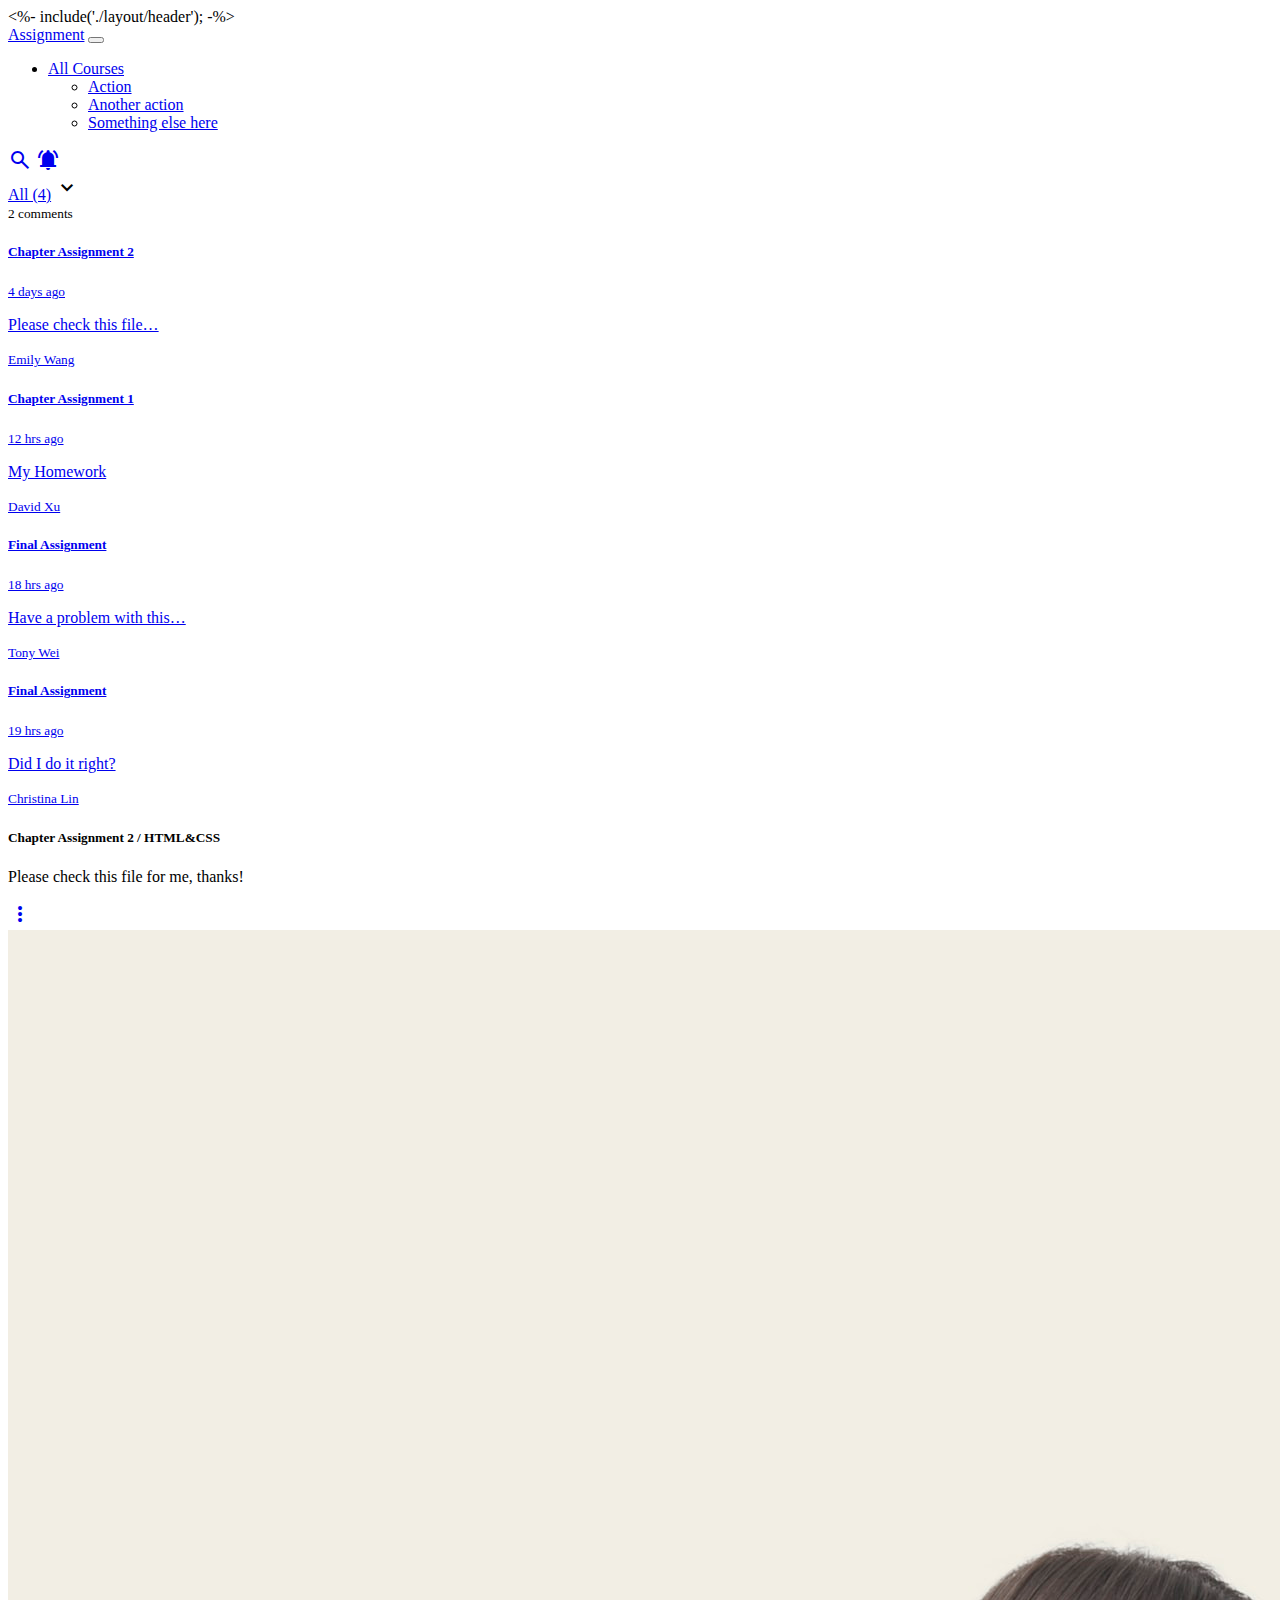
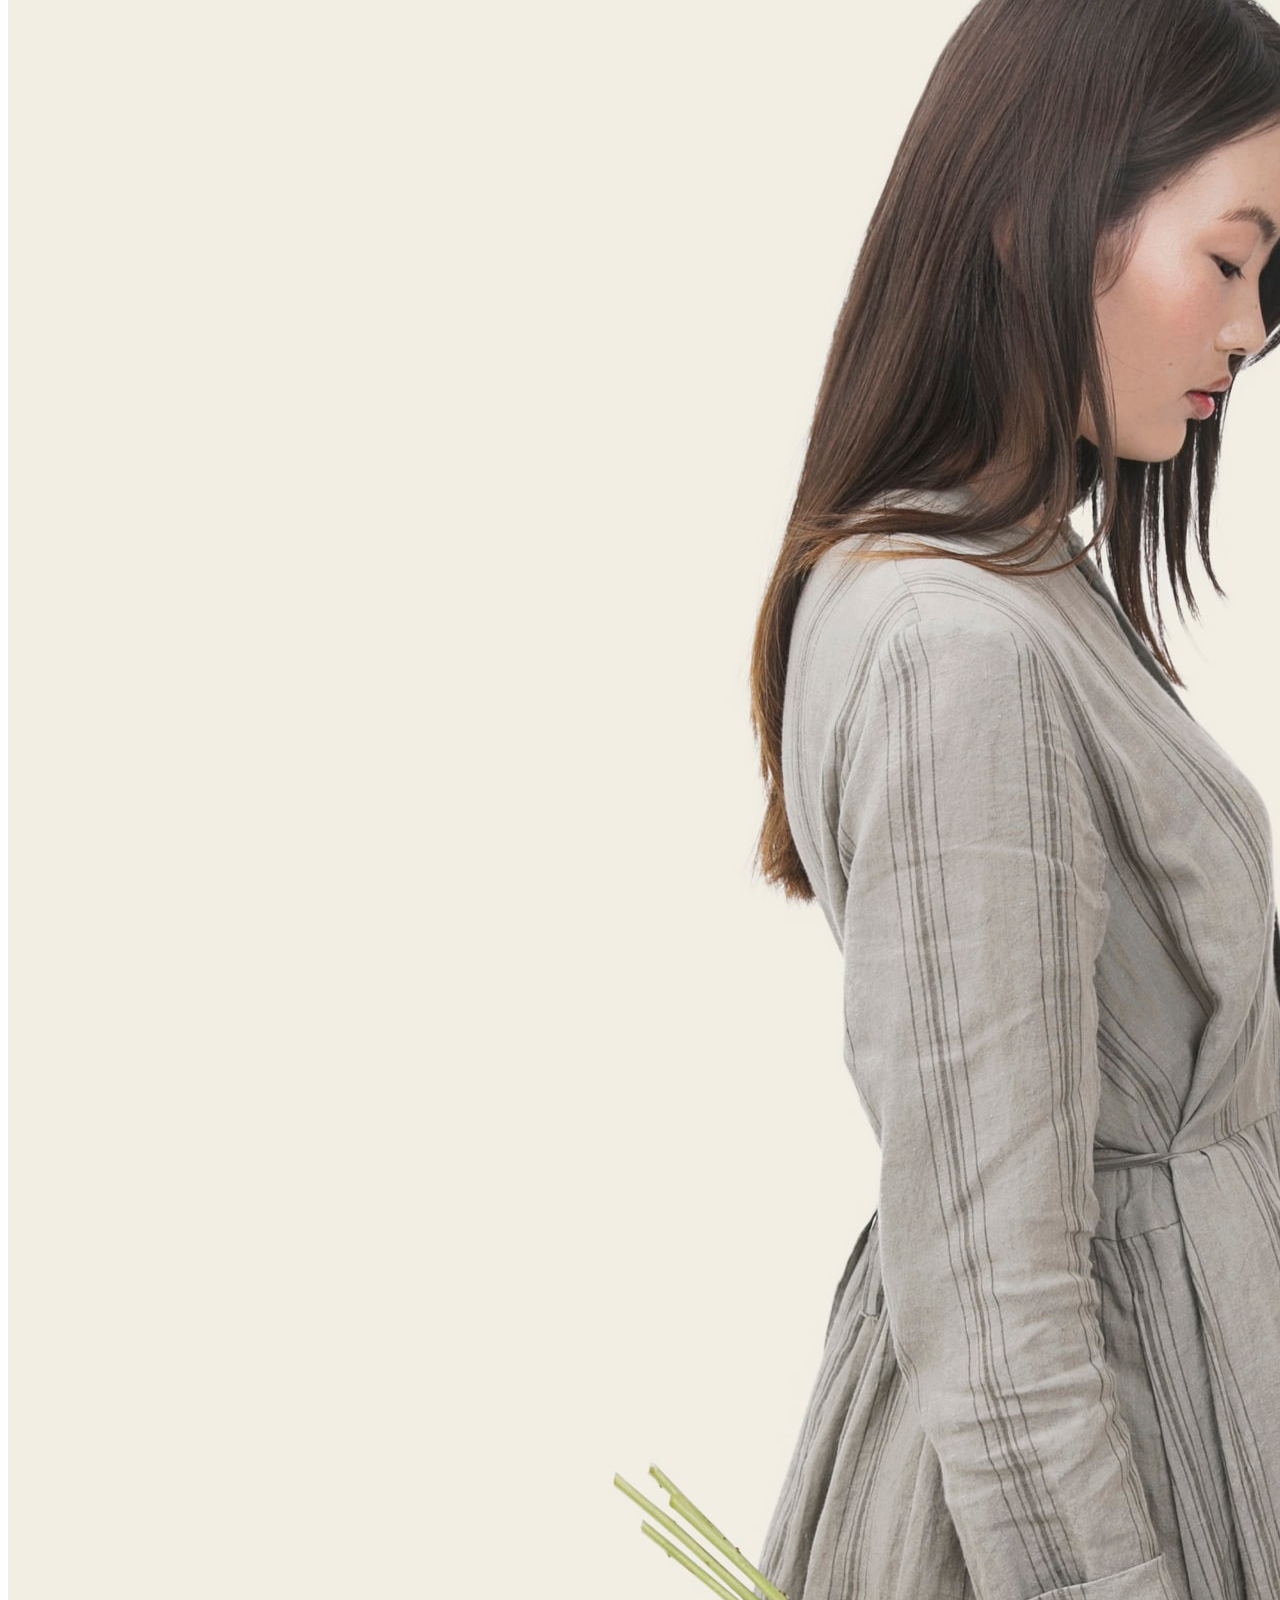
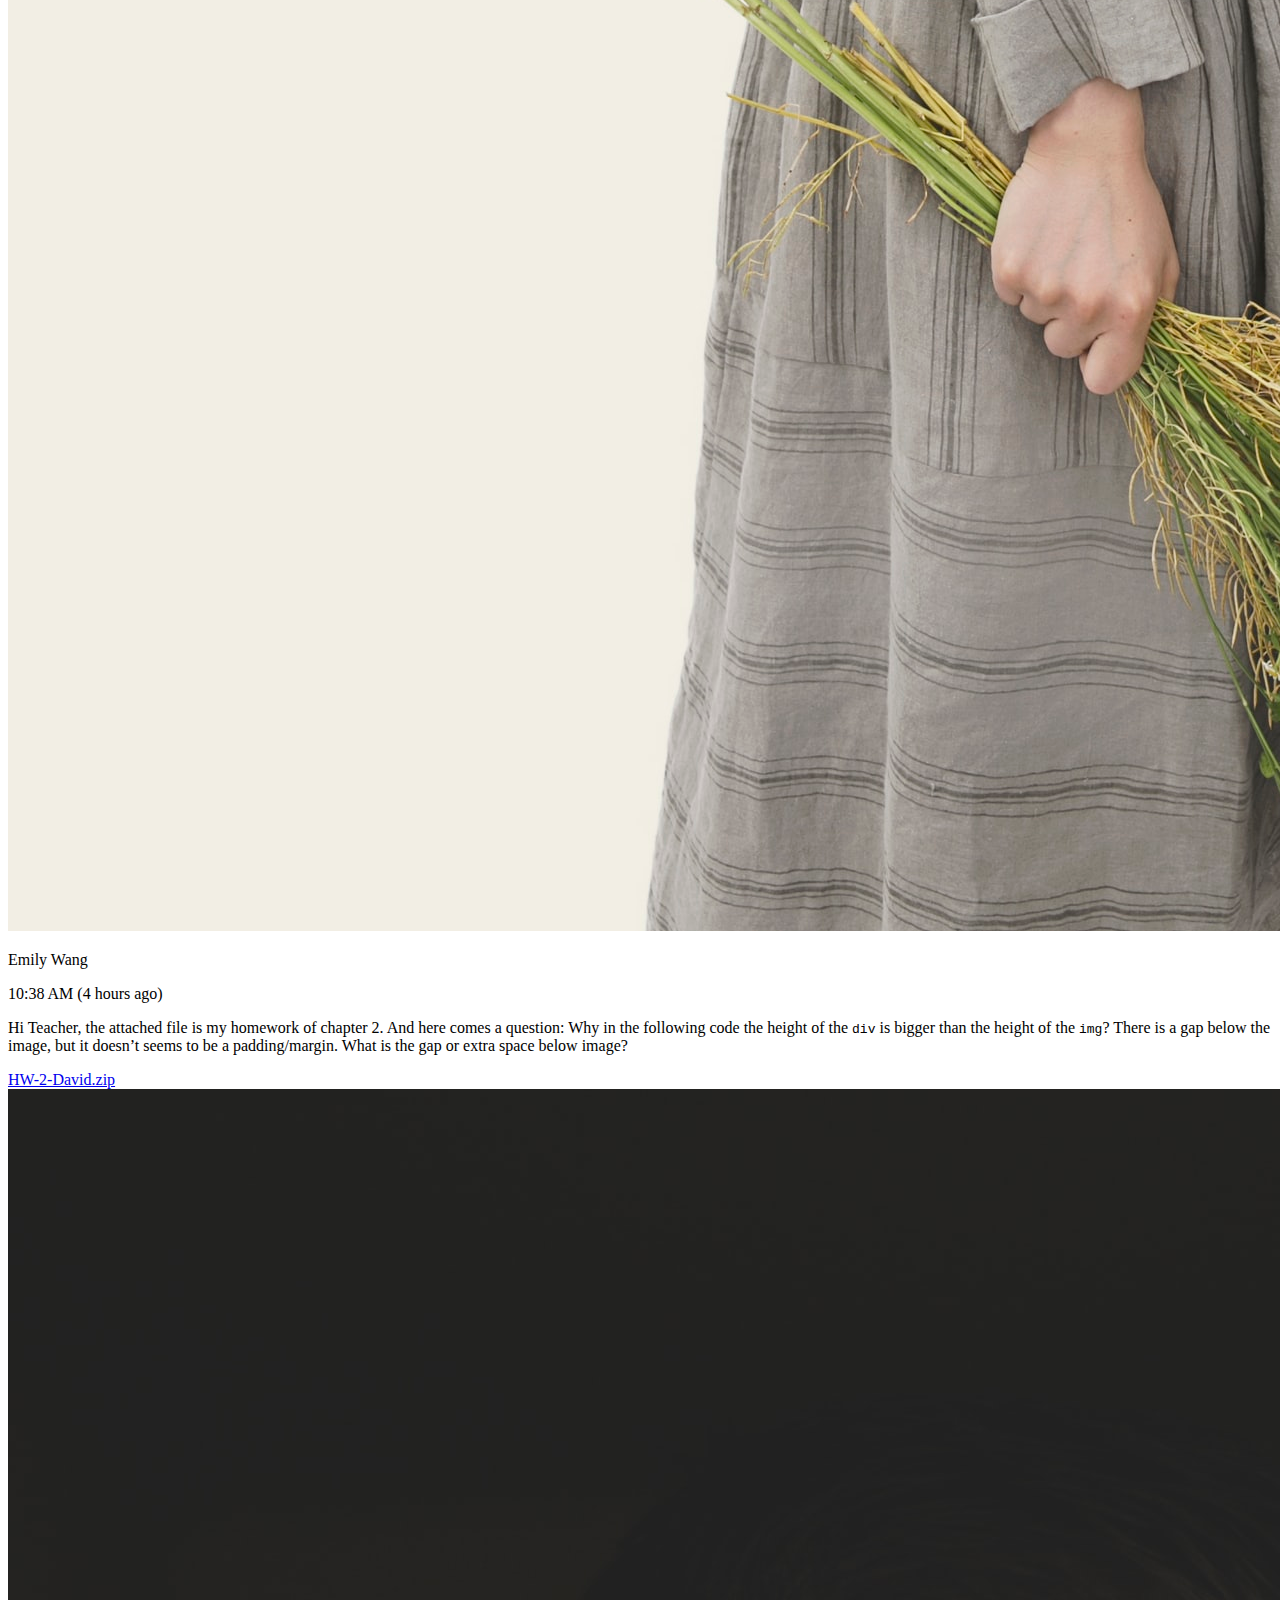
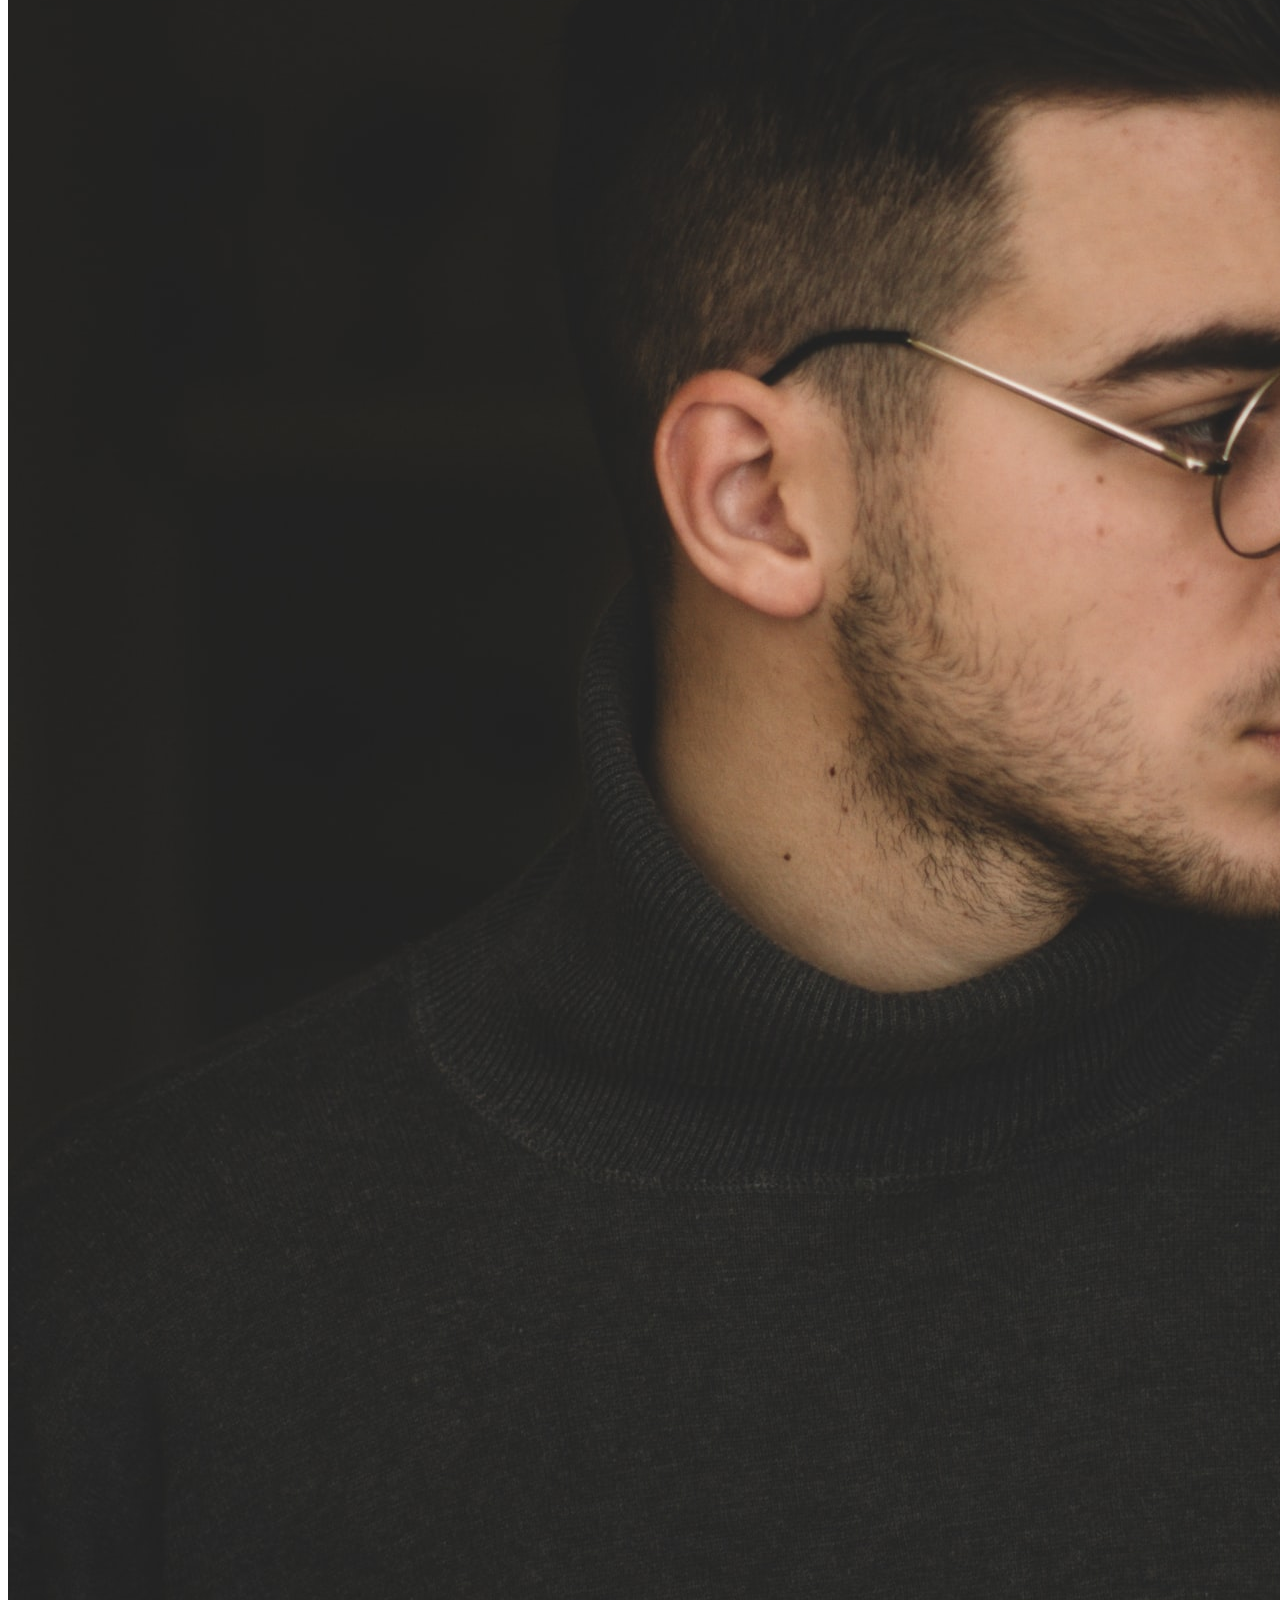
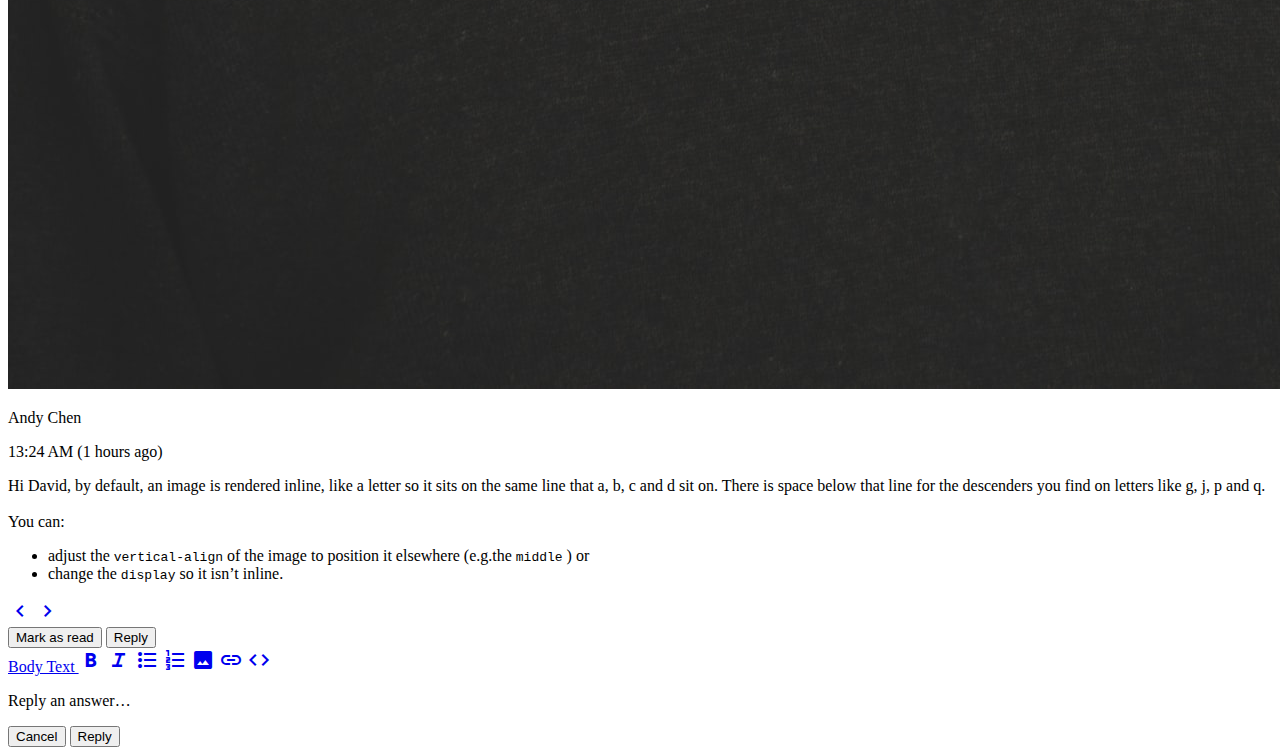
<file: pages/index.html>
<!DOCTYPE html>
<html lang="en">

<head>
  <meta charset="UTF-8" />
  <meta http-equiv="X-UA-Compatible" content="IE=edge" />
  <meta name="viewport" content="width=device-width, initial-scale=1.0" />
  <link href="https://fonts.googleapis.com/icon?family=Material+Icons" rel="stylesheet">
  <link rel="preconnect" href="https://fonts.googleapis.com">
  <link rel="preconnect" href="https://fonts.gstatic.com" crossorigin>
  <link
    href="https://fonts.googleapis.com/css2?family=Lato:ital,wght@0,100;0,300;0,400;0,700;0,900;1,100;1,300;1,400;1,700;1,900&display=swap"
    rel="stylesheet">
  <link href="https://fonts.googleapis.com/css2?family=Roboto+Mono:ital,wght@0,100..700;1,100..700&display=swap"
    rel="stylesheet">
  <link rel="stylesheet"
    href="https://fonts.googleapis.com/css2?family=Material+Symbols+Outlined:opsz,wght,FILL,GRAD@20..48,100..700,0..1,-50..200" />

  <title>index</title>
</head>

<body>
  <div class="d-flex">
    <%- include('./layout/header'); -%>
      <main class="px-4 content ms-auto">
        <div class="d-flex justify-content-between align-items-center">
          <nav class="navbar navbar-expand-lg">
            <div class="container-fluid">
              <a class="navbar-brand" href="#">Assignment</a>
              <button class="navbar-toggler" type="button" data-bs-toggle="collapse"
                data-bs-target="#navbarNavDarkDropdown" aria-controls="navbarNavDarkDropdown" aria-expanded="false"
                aria-label="Toggle navigation">
                <span class="navbar-toggler-icon"></span>
              </button>
              <div class="collapse navbar-collapse" id="navbarNavDarkDropdown">
                <ul class="navbar-nav">
                  <li class="nav-item dropdown">
                    <a class="nav-link dropdown-toggle" href="#" id="navbarDarkDropdownMenuLink" role="button"
                      data-bs-toggle="dropdown" aria-expanded="false">
                      All Courses
                    </a>
                    <ul class="dropdown-menu" aria-labelledby="navbarDarkDropdownMenuLink">
                      <li><a class="dropdown-item" href="#">Action</a></li>
                      <li><a class="dropdown-item" href="#">Another action</a></li>
                      <li><a class="dropdown-item" href="#">Something else here</a></li>
                    </ul>
                  </li>
                </ul>
              </div>
            </div>
          </nav>
          <div class="d-flex">
            <a href="#"><span class="material-symbols-outlined me-4 text-dark">search
              </span></a>
            <a href="#"><span class="material-symbols-outlined text-dark" style="font-variation-settings:'FILL' 1">
                notifications_active
              </span></a>
          </div>
        </div>

        <div class="d-flex justify-content-between mb-1">
          <div class="d-flex align-items-center">
            <a href="#" class="text-dark fw-bold">All (4)</a>
            <span class="material-symbols-outlined text-success">
              keyboard_arrow_down
            </span>
          </div>
          <small class="fz-12 text-secondary">2 comments</small>
        </div>
        <div class="d-flex">
          <div class="list-group w-25 rounded-1 " aria-labelledby="listGroupDropdownMenuLink">
            <a href="#" class="list-group-item list-group-item-action bg-light " aria-current="true">
              <div class="d-flex w-100 justify-content-between align-items-center">
                <h5 class="mb-1 text-secondary fz-12">Chapter Assignment 2</h5>
                <small class="text-dark fz-12">4 days ago</small>
              </div>
              <div class="d-flex justify-content-between align-items-center">
                <p class="mb-1 fw-bold">Please check this file…</p>
                <small class="text-secondary fz-12">Emily Wang</small>
              </div>
            </a>
            <a href="#" class="list-group-item list-group-item-action" aria-current="true">
              <div class="d-flex w-100 justify-content-between align-items-center">
                <h5 class="mb-1 text-secondary fz-12">Chapter Assignment 1</h5>
                <small class="text-dark fz-12">12 hrs ago</small>
              </div>
              <div class="d-flex justify-content-between align-items-center">
                <p class="mb-1 fw-bold">My Homework</p>
                <small class="text-secondary fz-12">David Xu</small>
              </div>
            </a>
            <a href="#" class="list-group-item list-group-item-action" aria-current="true">
              <div class="d-flex w-100 justify-content-between align-items-center">
                <h5 class="mb-1 text-secondary fz-12">Final Assignment</h5>
                <small class="text-dark fz-12">18 hrs ago</small>
              </div>
              <div class="d-flex justify-content-between align-items-center">
                <p class="mb-1 fw-bold">Have a problem with this…</p>
                <small class="text-secondary fz-12">Tony Wei</small>
              </div>
            </a>
            <a href="#" class="list-group-item list-group-item-action" aria-current="true">
              <div class="d-flex w-100 justify-content-between align-items-center">
                <h5 class="mb-1 text-secondary fz-12">Final Assignment</h5>
                <small class="text-dark fz-12">19 hrs ago</small>
              </div>
              <div class="d-flex justify-content-between align-items-center">
                <p class="mb-1 fw-bold">Did I do it right?</p>
                <small class="text-secondary fz-12">Christina Lin</small>
              </div>
            </a>
          </div>

          <div class="ms-3 w-75 position-relative">
            <div class="card rounded-1 border-1">
              <div class="card-header d-flex justify-content-between align-items-center">
                <div class="card-title mb-0 pt-1">
                  <h5 class="text-secondary fz-12 mb-1">Chapter Assignment 2 / HTML&CSS</h5>
                  <p class="fw-bold">Please check this file for me, thanks!</p>
                </div>
                <a href="#"><span class="material-symbols-outlined mt-2 text-dark">
                    more_vert
                  </span></a>
              </div>
              <div class="card-body">
                <div class="d-flex align-items-start user border-bottom pb-3">
                  <div class="flex-shrink-0">
                    <img src="../assets/images/emilywang.jpeg" alt="..." class="photo rounded-circle object-fit-cover">
                  </div>
                  <div class="flex-grow-1 ms-3">
                    <p class="fw-bold fs-5">Emily Wang</p>
                    <time datetime="" class="text-secondary fz-12">10:38 AM (4 hours ago)</time>
                    <p class="mb-3">Hi Teacher, the attached file is my homework of chapter 2. And here comes a
                      question: Why in the
                      following code the height of the <code class="text-success">div</code> is bigger than
                      the height
                      of the <code class="text-success">img</code>? There is
                      a gap below
                      the image, but it doesn’t seems to be a padding/margin. What is the gap or extra space below
                      image?</p>
                    <a href="#" class="btn btn-light btn-outline-secondary" download>HW-2-David.zip</a>
                  </div>
                </div>
                <div class="d-flex align-items-start user pb-3 mt-3">
                  <div class="flex-shrink-0">
                    <img src="../assets/images/andychen.jpeg" alt="..." class="photo rounded-circle object-fit-cover">
                  </div>
                  <div class="flex-grow-1 ms-3">
                    <p class="fw-bold fs-5">Andy Chen</p>
                    <time datetime="" class="text-secondary fz-12">13:24 AM (1 hours ago)</time>
                    <p class="mb-3">Hi David, by default, an image is rendered inline, like a letter so it sits on the
                      same line that a, b, c and d sit on. There is space below that line for the descenders you find on
                      letters like g, j, p and q.<br>
                      <br>
                      You can: <br>
                    <ul>
                      <li>adjust the <code class="text-success">vertical-align</code> of the image to position it
                        elsewhere (e.g.the <code class="text-success"> middle</code> ) or</li>
                      <li> change the <code class="text-success">display</code> so it isn’t inline.</li>
                    </ul>
                    </p>
                  </div>
                </div>

              </div>
            </div>
            <div class="d-flex justify-content-between align-items-center mt-3">
              <div class="page_arrow d-flex align-items-center">
                <a href="#"><span class="material-symbols-outlined me-4  text-dark">
                    chevron_left
                  </span></a>
                <a href="#"><span class="material-symbols-outlined text-dark ">
                    chevron_right
                  </span></a>
              </div>
              <div>
                <button type="button" class="btn btn-outline-success fw-bold px-5 py-2 me-3">Mark as read</button>
                <button type="button" class="btn btn-success fw-bold px-5 py-2" data-bs-toggle="collapse"
                  data-bs-target="#collapseReply" aria-expanded="false" aria-controls="collapseReply">Reply</button>
              </div>
            </div>

            <div class="collapse position-absolute bottom-0 end-0 card rounded-1 border-1 w-100" id="collapseReply">
              <div class="card-header">
                <div class="card-title mb-0 d-flex align-items-center  px-2 py-2 flex-wrap">
                  <a class="nav-link dropdown-toggle d-block fw-bold" href="#" role="button" data-bs-toggle="dropdown"
                    aria-expanded="false">
                    Body Text
                  </a>
                  <a href="#"><span class="material-symbols-outlined d-block text-dark ms-4">
                      format_bold
                    </span></a>
                  <a href="#"><span class="material-symbols-outlined d-block text-dark ms-4">
                      format_italic
                    </span></a>
                  <a href="#"><span class="material-symbols-outlined d-block text-dark ms-4">
                      format_list_bulleted
                    </span></a>
                  <a href="#"><span class="material-symbols-outlined d-block text-dark ms-4">
                      format_list_numbered
                    </span></a>
                  <a href="#"><span class="material-symbols-outlined d-block text-dark ms-4"
                      style="font-variation-settings:'FILL' 1">
                      image
                    </span></a>
                  <a href="#"><span class="material-symbols-outlined d-block text-dark ms-4">
                      link
                    </span></a>
                  <a href="#"><span class="material-symbols-outlined d-block text-dark ms-4">
                      code
                    </span></a>
                </div>
              </div>
              <div class="card-body p-3">
                <p class="text-secondary answer">Reply an answer…</p>
                <div class="d-flex justify-content-end">
                  <button type="button" class="btn btn-outline-success fw-bold px-5 py-2 me-3" data-bs-toggle="collapse"
                    data-bs-target="#collapseReply" aria-expanded="false" aria-controls="collapseReply">Cancel</button>
                  <button type="button" class="btn btn-success fw-bold px-5 py-2">Reply</button>
                </div>
              </div>
            </div>
          </div>
      </main>
  </div>
  <script type="module" src="../main.js"></script>
</body>

</html>
</file>
